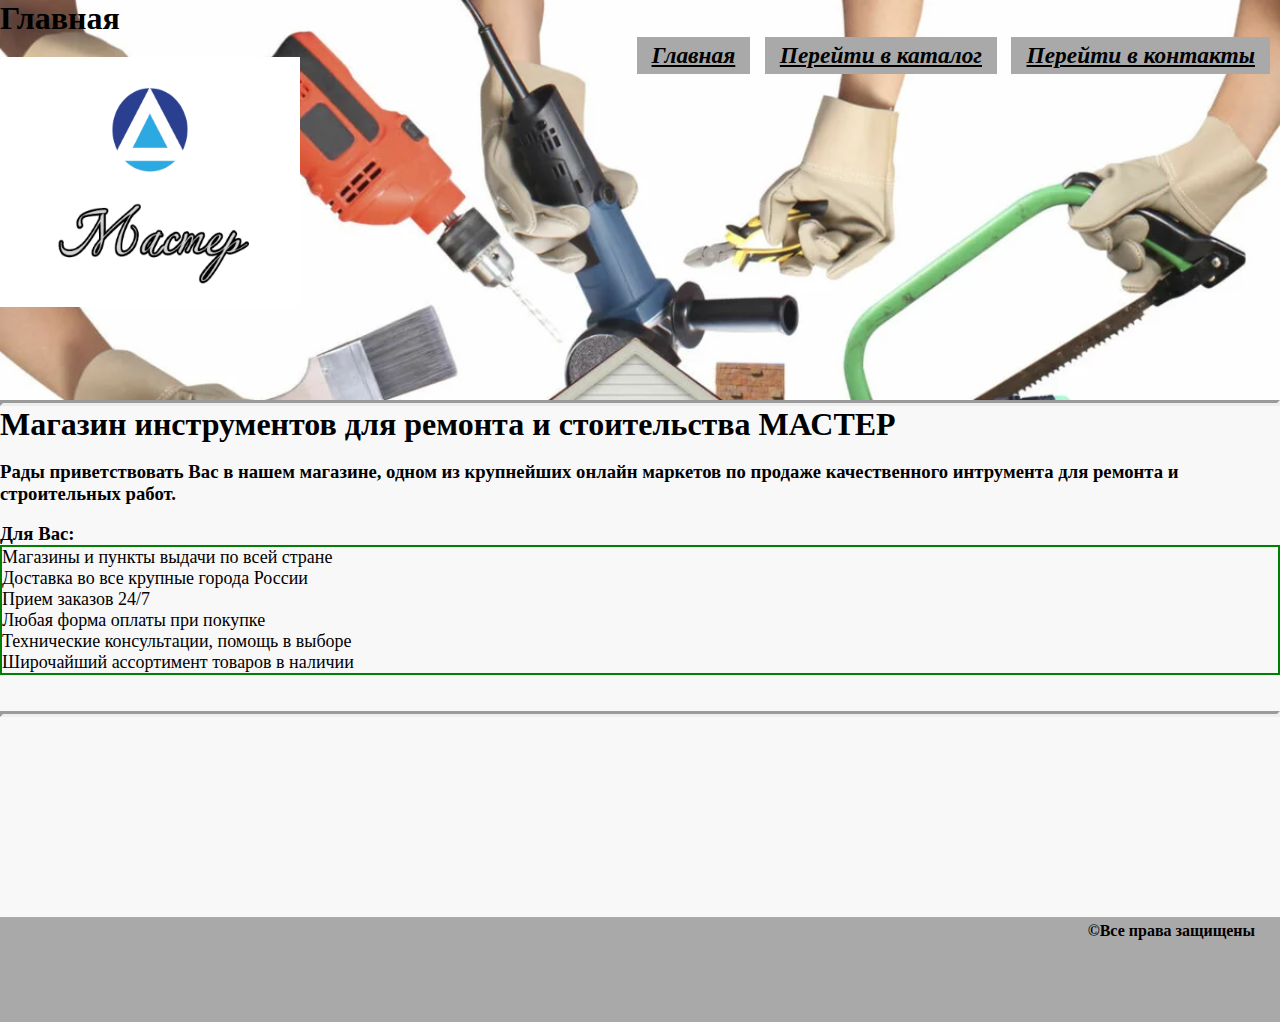
<file: index.html>
<!DOCTYPE html>
<html lang="en">

<head>
    <meta charset="UTF-8">
    <title>Главная</title>
    <link rel="stylesheet" href="style.css"> </head>

<body>
    <div class="container">
        <div class="header">
            <h1>Главная</h1> 
            <img class="logo" src="img/logoza.ru.png" alt="logo">
            <ul class="menu">
                <li><a href="index.html">Главная</a></li>
                <li><a href="catalog.html">Перейти в каталог</a></li>
                <li><a href="contacts.html">Перейти в контакты</a></li>
            </ul>
        </div>
    

        <hr style="border-width: 3px;">
        <h1>Магазин инструментов для ремонта и стоительства МАСТЕР</h1>
        <br>
        <h3>Рады приветствовать Вас в нашем магазине, одном из крупнейших онлайн маркетов по продаже качественного интрумента для ремонта и строительных работ.</h3>
        <br>
        <h3>Для Вас:</h3>
        <ul class="list">
            <li>Магазины и пункты выдачи по всей стране</li>
            <li>Доставка во все крупные города России</li>
            <li>Прием заказов 24/7</li>
            <li>Любая форма оплаты при покупке</li>
            <li>Технические консультации, помощь в выборе</li>
            <li>Широчайший ассортимент товаров в наличии</li>
        </ul>
        <br>
        <br>
        <hr style="border-width: 3px;">
        <div class="clr"></div>
    </div>
    <div class="footer">
        <h4>&copy;Все права защищены</h4> 
    </div>
</body>

</html>
</file>
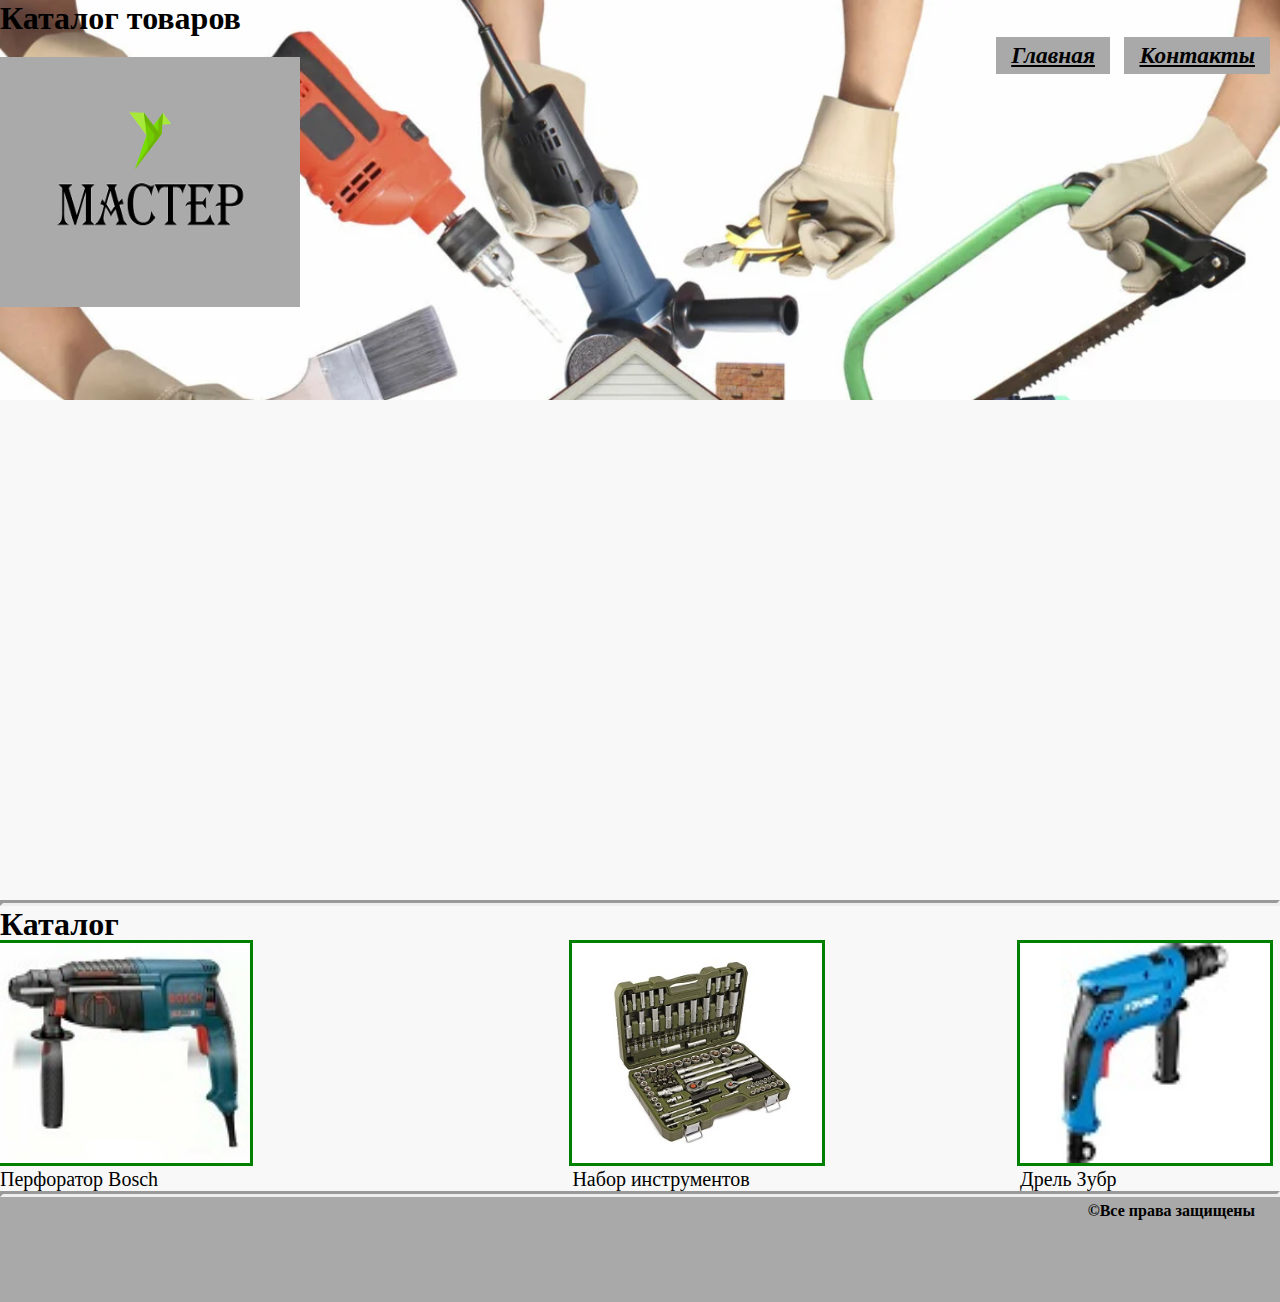
<file: catalog.html>
<!DOCTYPE html>
<html lang="en">

<head>
    <meta charset="UTF-8">
    <title>Каталог</title>
    <link rel="stylesheet" href="style.css"> </head>

<body>
    <div class="container">
        <div class="header">
            <h1>Каталог товаров</h1> 
            <img class="logo" src="img/logo.png" alt="logo">
            <ul class="menu">
                <li><a href="index.html">Главная</a></li>
                <li><a href="contacts.html">Контакты</a></li>
            </ul>
        </div>
    </div>
        <hr style="border-width: 3px;">
        <h1>Каталог</h1> 
        <div class="perf">
            <a class="a" href="catalog/perf.html"><img class="img" src="img/bosch_mini.jpg" alt="перфоратор" width="250" height="220"></a>
            <div class="a">Перфоратор Bosch</div>
        </div>
        <div class="hand">
            <a class="a" href="catalog/hand_tools.html"><img class="img" src="img/%D0%9D%D0%B0%D0%B1%D0%BE%D1%80%20%D0%B8%D0%BD%D1%81%D1%82%D1%80%D1%83%D0%BC%D0%B5%D0%BD%D1%82%D0%BE%D0%B2_%D0%BC%D0%B8%D0%BD%D0%B8.jpg" alt="ручной инструмент" width="250" height="220"></a>
            <div class="a">Набор инструментов</div>
        </div>
        <div class="dr">
            <a class="a" href="catalog/dr.html"><img class="img" src="img/zubr_mini.jpg" alt="дрель" width="250" height="220"></a>
            <div class="a">Дрель Зубр</div>
        </div>
        <hr style="border-width: 3px;">
        <div class="footer">
            <h4>&copy;Все права защищены</h4> 
        </div>

</body>

</html>
</file>
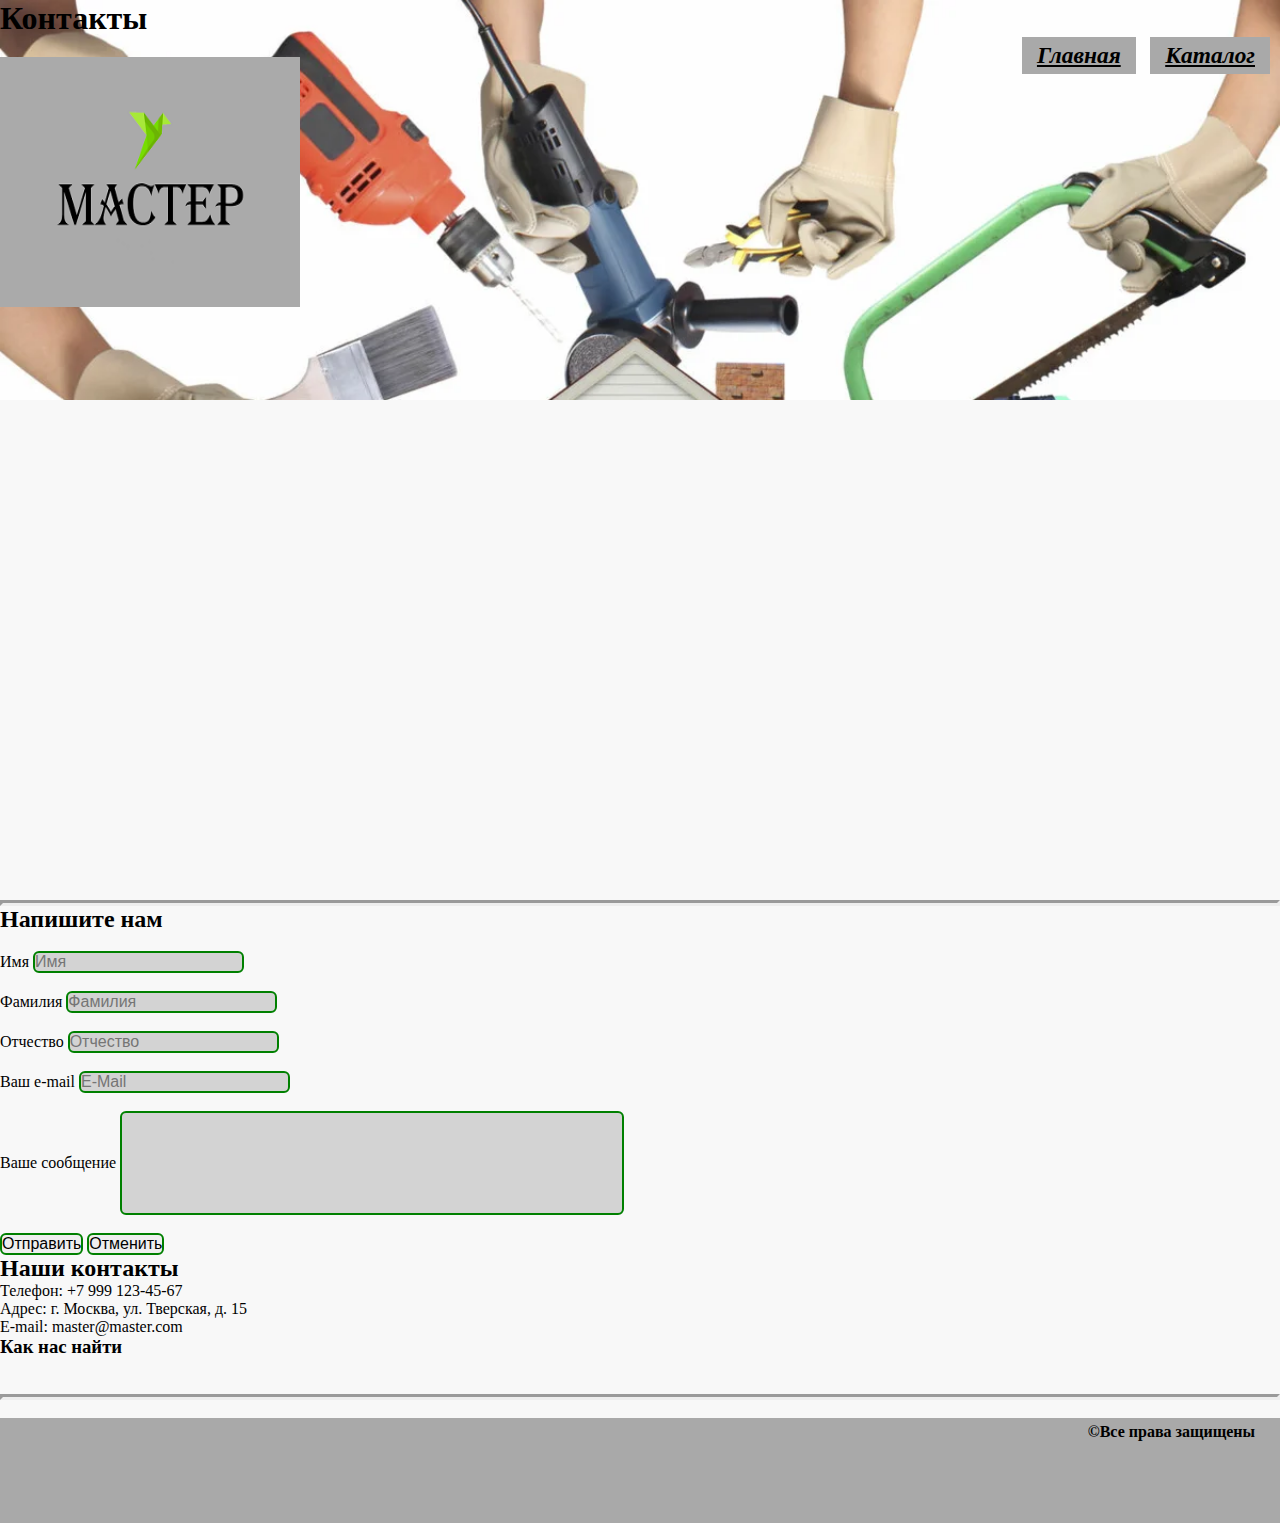
<file: contacts.html>
<!DOCTYPE html>
<html lang="en">

<head>
    <meta charset="UTF-8">
    <title>Контакты</title>
    <link rel="stylesheet" href="style.css"> </head>

<body>
    <div class="container">
        <div class="header">
            <h1>Контакты</h1> 
            <img class="logo" src="img/logo.png" alt="logo">
            <ul class="menu">
                <li><a href="index.html">Главная</a></li>
                <li><a href="catalog.html">Каталог</a></li>
            </ul>
        </div>
    </div>
    <hr style="border-width: 3px;">
    <h2>Напишите нам</h2>
    <br>
    <form action="#"> 
       Имя <input type="text" placeholder="Имя">
        <br>
        <br> 
        Фамилия <input type="text" placeholder="Фамилия">
        <br>
        <br> 
        Отчество <input type="text" placeholder="Отчество">
        <br>
        <br> 
        Ваш e-mail <input type="text" placeholder="E-mail">
        <br>
        <br> 
        Ваше сообщение <input type="text" style="width: 500px; height: 100px;">
        <br>
        <br>
        <input type="submit" value="Отправить">
        <input type="reset" value="Отменить"> 
    </form>
    <h2>Наши контакты</h2>
    <ul>
        <li>Телефон: +7 999 123-45-67</li>
        <li>Адрес: г. Москва, ул. Тверская, д. 15</li>
        <li>E-mail: master@master.com</li>
    </ul>
    <h3>Как нас найти</h3>
    <script type="text/javascript" charset="utf-8" async src="https://api-maps.yandex.ru/services/constructor/1.0/js/?um=constructor%3Acdd52e19e55cb8f47ced3ddcef3defd043eec90d09c20185b626ec288d588f13&amp;width=100%25&amp;height=374&amp;lang=ru_RU&amp;scroll=true"></script>
    <br>
    <br>
    <hr style="border-width: 3px;">
    <br>
    <div class="footer">
        <h4>&copy;Все права защищены</h4> 
    </div>
</body>

</html>
</file>
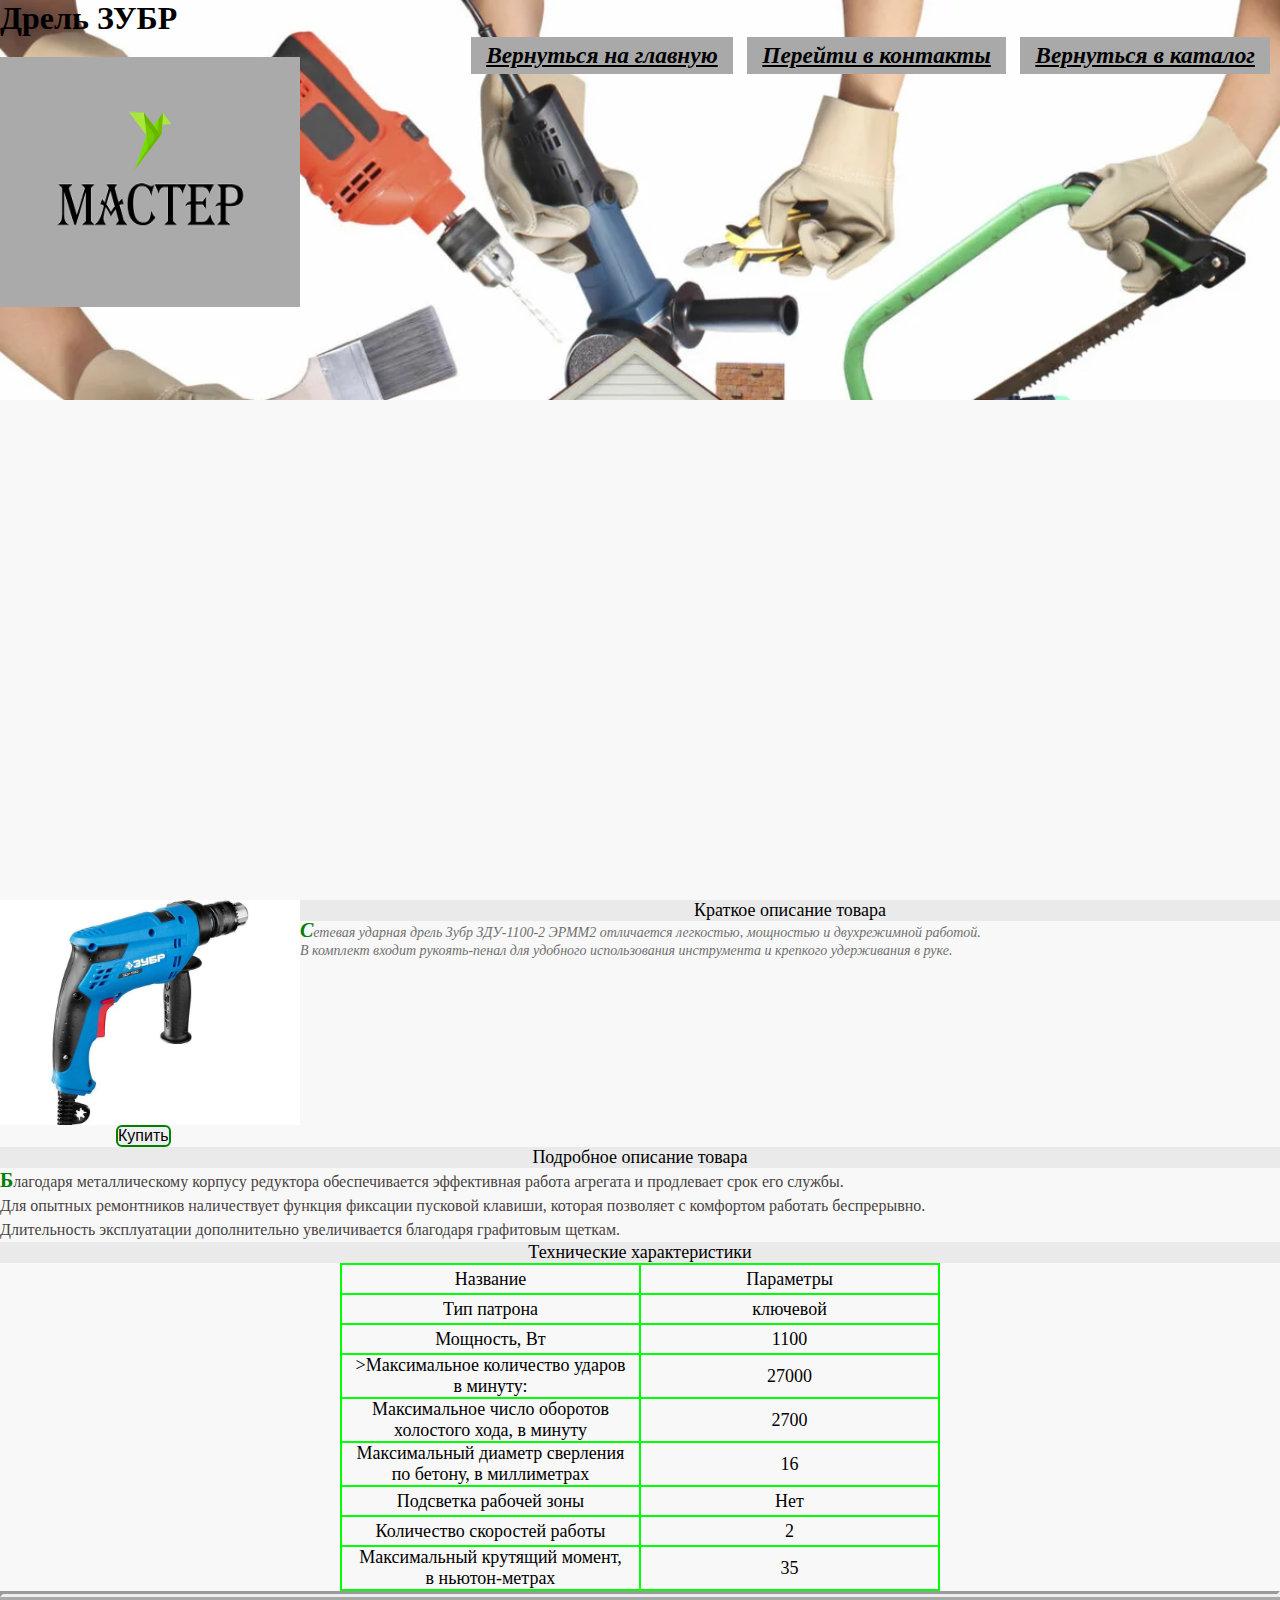
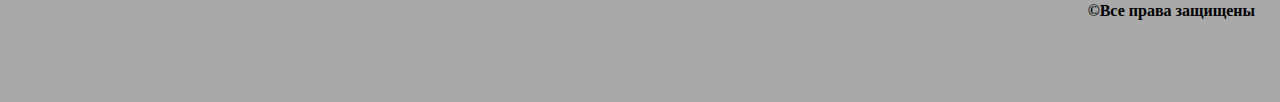
<file: catalog/dr.html>
<!DOCTYPE html>
<html lang="en">

<head>
    <meta charset="UTF-8">
    <title>Document</title>
    <link rel="stylesheet" href="../style.css">
</head>

<body>
    <div class="container">
        <div class="header">
            <h1>Дрель ЗУБР</h1> 
            <img class="logo" src="../img/logo.png" alt="logo">
            <ul class="menu">
                <li><a href="../index.html">Вернуться на главную</a></li>
                <li><a href="../contacts.html">Перейти в контакты</a></li>
                <li><a href="../catalog.html">Вернуться в каталог</a></li>
            </ul>
        </div>
    </div>
    <img class="description" src="../img/zubr-1.jpg" alt="дрель" width="300">
    <div class="short_description">
        <h3 class="heading">Краткое описание товара</h3>
        <p class="p_1">Сетевая ударная дрель Зубр ЗДУ-1100-2&nbsp;ЭРММ2 отличается легкостью, мощностью и&nbsp;двухрежимной работой.<br> В&nbsp;комплект входит рукоять-пенал для удобного использования инструмента и&nbsp;крепкого удерживания в&nbsp;руке.</p>
    </div>
    <form action="button" class="buy" style="width: 100px" >
            <input type="submit" value="Купить">
        </form>
    <div class="full_description">
        <h3 class="heading">Подробное описание товара</h3>
        <p class="p_2">Благодаря металлическому корпусу редуктора обеспечивается эффективная работа агрегата и&nbsp;продлевает срок его службы.
            <br> Для опытных ремонтников наличествует функция фиксации пусковой клавиши, которая позволяет с&nbsp;комфортом работать беспрерывно.
            <br> Длительность эксплуатации дополнительно увеличивается благодаря графитовым щеткам.</p>
    </div>
    <h3 class="heading">Технические характеристики</h3>
    <table class="character">
        <tr>
            <td>Название</td>
            <td>Параметры</td>
        </tr>
        <tr>
            <td>Тип патрона</td>
            <td>ключевой</td>
        </tr>
        <tr>
            <td>Мощность, Вт</td>
            <td>1100</td>
        </tr>
        <tr>
            <td>>Максимальное количество ударов в&nbsp;минуту: </td>
            <td>27000</td>
        </tr>
        <tr>
            <td>Максимальное число оборотов холостого хода, в&nbsp;минуту</td>
            <td>2700</td>
        </tr>
        <tr>
            <td>Максимальный диаметр сверления по&nbsp;бетону, в&nbsp;миллиметрах</td>
            <td>16</td>
        </tr>
        <tr>
            <td>Подсветка рабочей зоны</td>
            <td>Нет</td>
        </tr>
        <tr>
            <td>Количество скоростей работы</td>
            <td>2</td>
        </tr>
        <tr>
            <td>Максимальный крутящий момент, в&nbsp;ньютон-метрах</td>
            <td>35</td>
        </tr>
    </table>
    <hr style="border-width: 3px;">
    <div class="footer">
        <h4>&copy;Все права защищены</h4>
    </div>

</body>

</html>
</file>
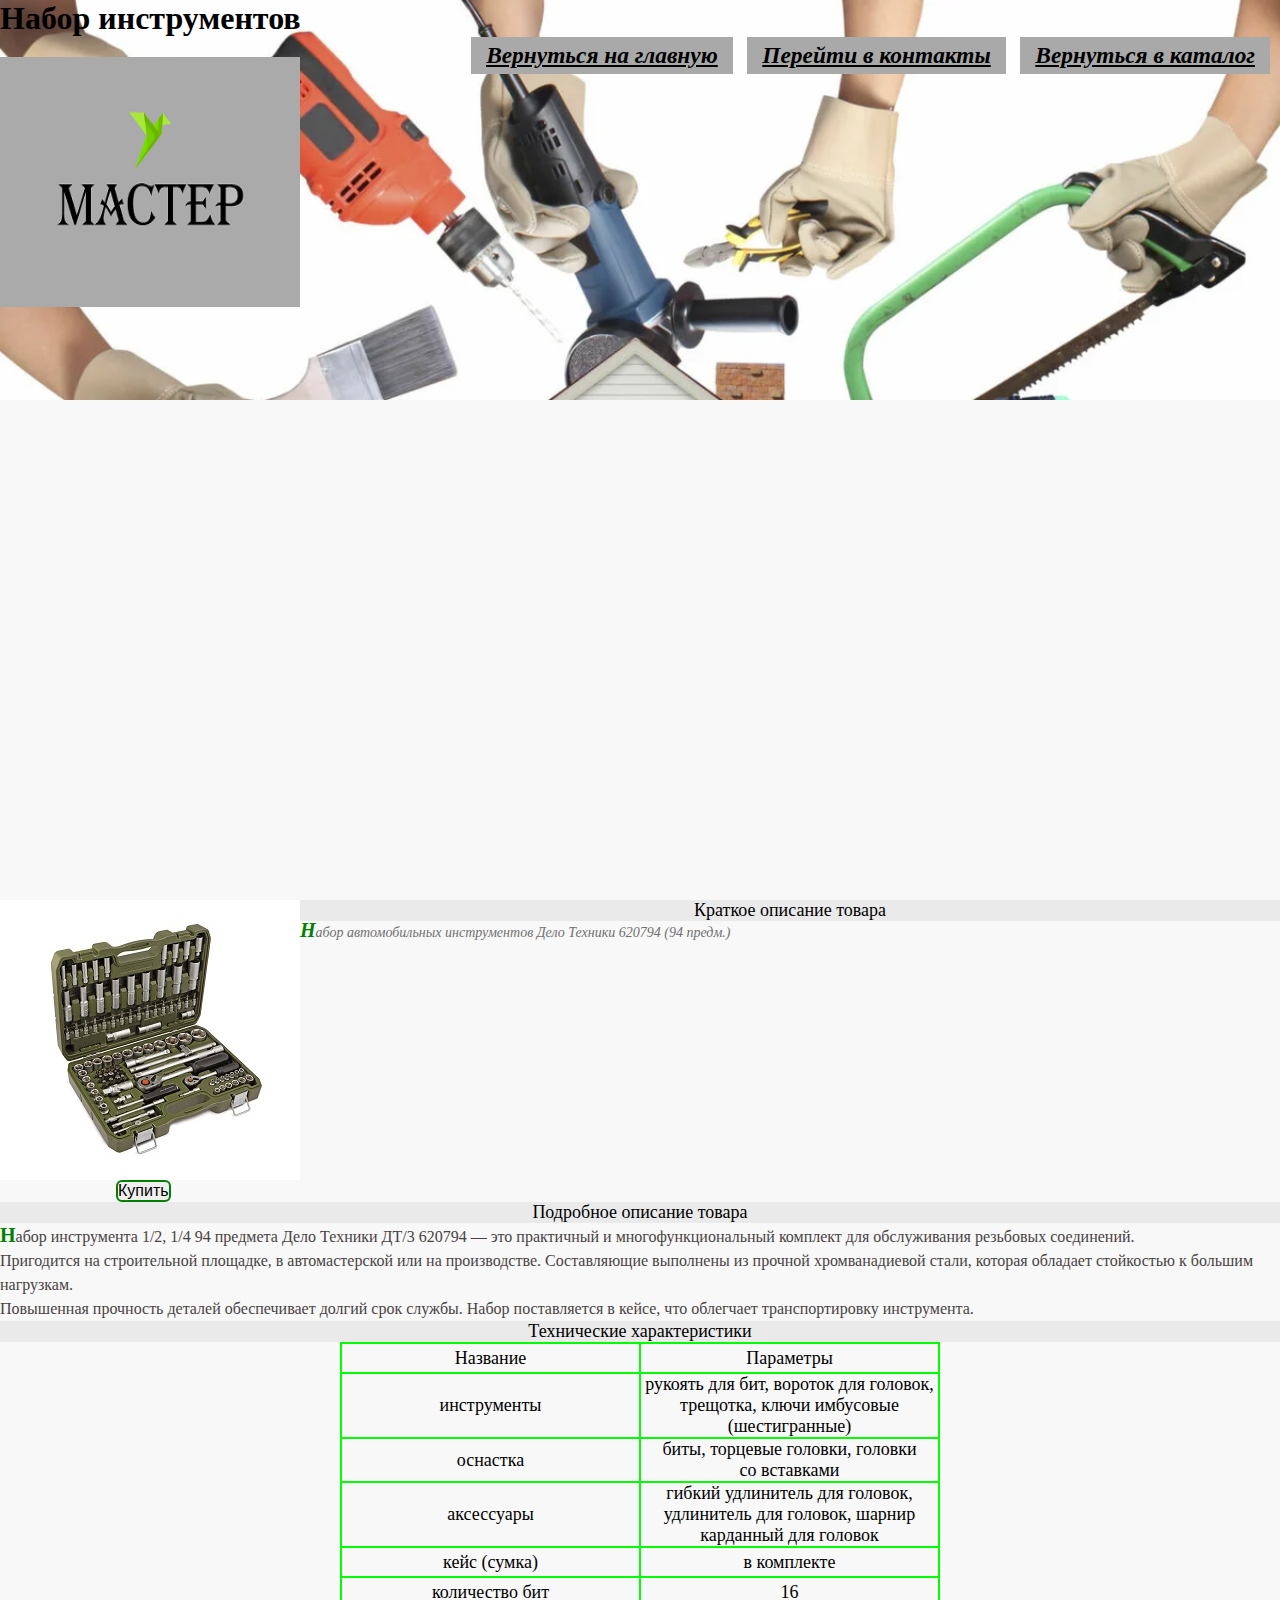
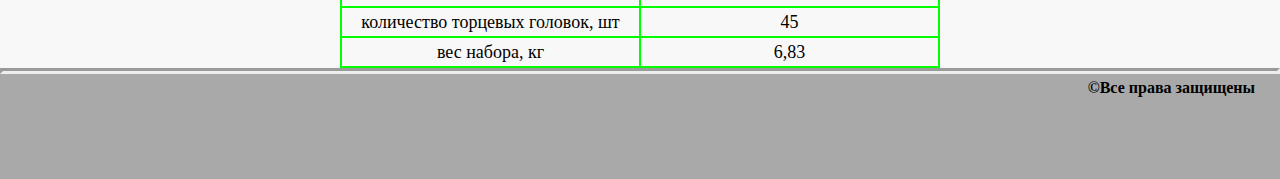
<file: catalog/hand_tools.html>
<!DOCTYPE html>
<html lang="en">

<head>
    <meta charset="UTF-8">
    <title>Document</title>
    <link rel="stylesheet" href="../style.css"> </head>

<body>
    <div class="container">
        <div class="header">
            <h1>Набор инструментов</h1> 
            <img class="logo" src="../img/logo.png" alt="logo">
            <ul class="menu">
                <li><a href="../index.html">Вернуться на главную</a></li>
                <li><a href="../contacts.html">Перейти в контакты</a></li>
                <li><a href="../catalog.html">Вернуться в каталог</a></li>
            </ul>
        </div>
    </div>
        <img class="description"  src="../img/%D0%9D%D0%B0%D0%B1%D0%BE%D1%80%20%D0%B8%D0%BD%D1%81%D1%82%D1%80%D1%83%D0%BC%D0%B5%D0%BD%D1%82%D0%BE%D0%B2_%D0%BC%D0%B8%D0%BD%D0%B8.jpg" alt="Набор инструментов" width="">
        <div class="short_description">
            <h3 class="heading">Краткое описание товара</h3>
            <p class="p_1">Набор автомобильных инструментов Дело Техники 620794 (94&nbsp;предм.)</p>
        </div>
        <form action="button" class="buy" style="width: 100px" >
            <input type="submit" value="Купить">
        </form>
        <div class="full_description">
            <h3 class="heading">Подробное описание товара</h3>
            <p class="p_2">Набор инструмента 1/2, 1/4 94&nbsp;предмета Дело Техники ДТ/3 620794&nbsp;&mdash; это практичный и&nbsp;многофункциональный комплект для обслуживания резьбовых соединений.<br> Пригодится на&nbsp;строительной площадке, в&nbsp;автомастерской или на&nbsp;производстве. Составляющие выполнены из&nbsp;прочной хромванадиевой стали, которая обладает стойкостью к&nbsp;большим нагрузкам.<br> Повышенная прочность деталей обеспечивает долгий срок службы. Набор поставляется в&nbsp;кейсе, что облегчает транспортировку инструмента.
            </p>
        </div>
        <h3 class="heading">Технические характеристики</h3>
        <table class="character">
            <tr>
                <td>Название</td>
                <td>Параметры</td>
            </tr>
            <tr>
                <td>инструменты</td>
                <td>рукоять для бит, вороток для головок, трещотка, ключи имбусовые (шестигранные)</td>
            </tr>
            <tr>
                <td>оснастка</td>
                <td>биты, торцевые головки, головки со&nbsp;вставками</td>
            </tr>
            <tr>
                <td>аксессуары</td>
                <td>гибкий удлинитель для головок, удлинитель для головок, шарнир карданный для головок</td>
            </tr>
            <tr>
                <td>кейс (сумка)</td>
                <td>в&nbsp;комплекте</td>
            </tr>
            <tr>
                <td>количество бит</td>
                <td>16</td>
            </tr>
            <tr>
                <td>количество торцевых головок, шт</td>
                <td>45</td>
            </tr>
            <tr>
                <td>вес набора, кг</td>
                <td>6,83</td>
            </tr>
        </table>
        <hr style="border-width: 3px;">
        <div class="footer">
            <h4>&copy;Все права защищены</h4> 
        </div>
</body>

</html>
</file>
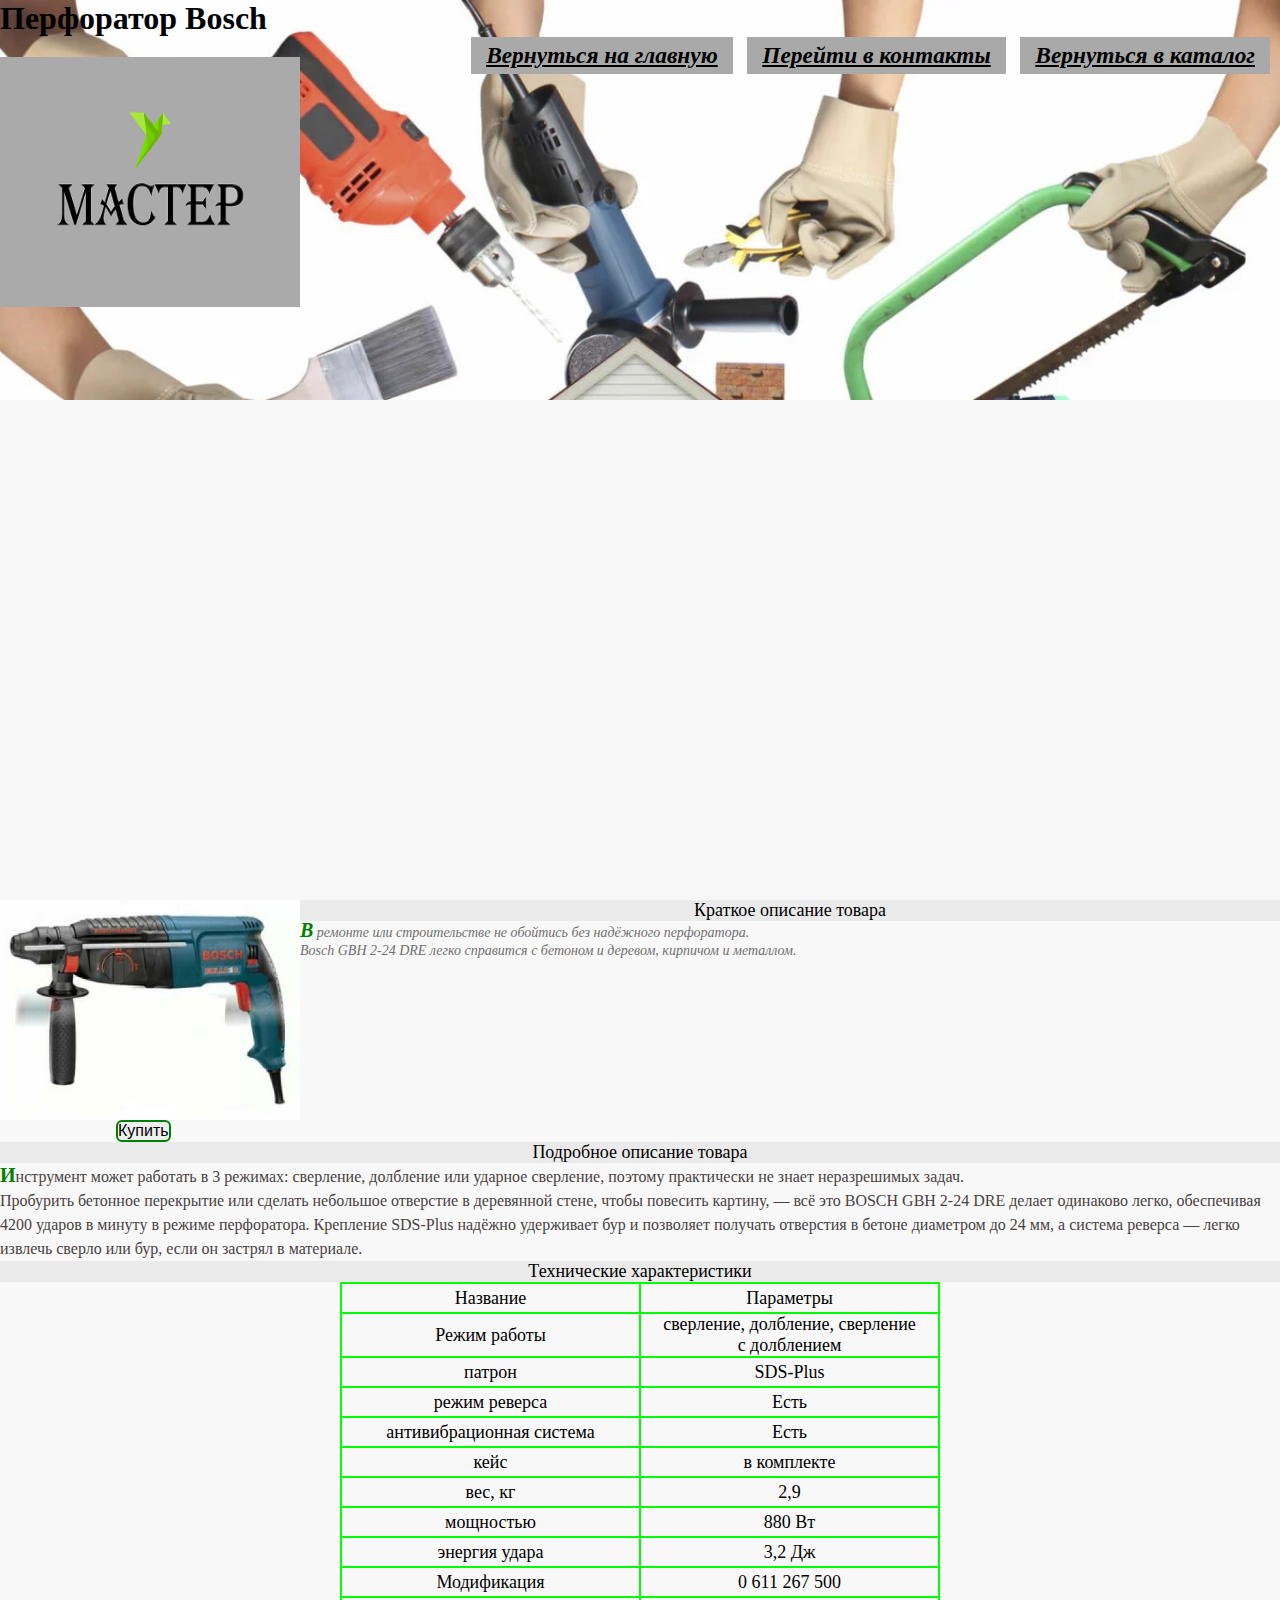
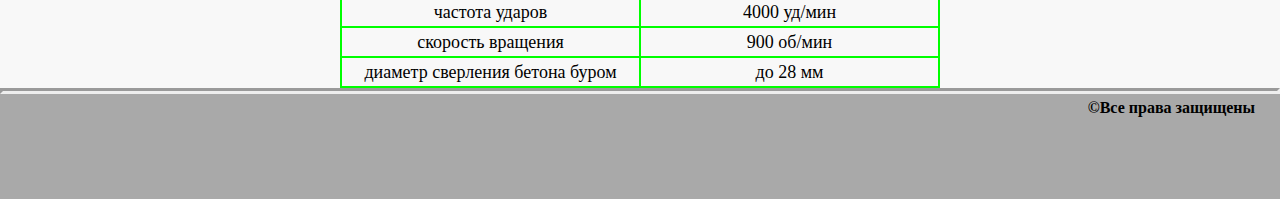
<file: catalog/perf.html>
<!DOCTYPE html>
<html lang="en">

<head>
    <meta charset="UTF-8">
    <title>Document</title>
    <link rel="stylesheet" href="../style.css"> </head>

<body>
    <div class="container">
        <div class="header">
            <h1>Перфоратор Bosch</h1>
            <img class="logo" src="../img/logo.png" alt="logo">
            <ul class="menu">
                <li><a href="../index.html">Вернуться на главную</a></li>
                <li><a href="../contacts.html">Перейти в контакты</a></li>
                <li><a href="../catalog.html">Вернуться в каталог</a></li>
            </ul>
        </div> 
    </div>
        <img class="description" src="../img/bosch_1.jpg" alt="перфоратор" width="300" height="220">
        <div class="short_description">
            <h3 class="heading">Краткое описание товара</h3>
            <p class="p_1">В&nbsp;ремонте или строительстве не&nbsp;обойтись без надёжного перфоратора.
            <br> Bosch GBH 2-24&nbsp;DRE легко справится с&nbsp;бетоном и&nbsp;деревом, кирпичом и&nbsp;металлом.</p><br>
        </div>
        <form action="button" class="buy" style="width: 100px" >
            <input type="submit" value="Купить">
        </form>
        <div class="full_description">
            <h3 class="heading">Подробное описание товара</h3>
            <p class="p_2">Инструмент может работать в&nbsp;3&nbsp;режимах: сверление, долбление или ударное сверление, поэтому практически не&nbsp;знает неразрешимых задач.
                <br> Пробурить бетонное перекрытие или сделать небольшое отверстие в&nbsp;деревянной стене, чтобы повесить картину,&nbsp;&mdash; всё это BOSCH GBH 2-24&nbsp;DRE делает одинаково легко, обеспечивая 4200 ударов в&nbsp;минуту в&nbsp;режиме перфоратора. Крепление SDS-Plus надёжно удерживает бур и&nbsp;позволяет получать отверстия в&nbsp;бетоне диаметром до&nbsp;24&nbsp;мм, а&nbsp;система реверса&nbsp;&mdash; легко извлечь сверло или бур, если он&nbsp;застрял в&nbsp;материале.</p>
        </div>
        <h3 class="heading">Технические характеристики</h3>
        <table class="character">
            <tr>
                <td>Название</td>
                <td>Параметры</td>
            </tr>
            <tr>
                <td>Режим работы</td>
                <td>сверление, долбление, сверление с&nbsp;долблением</td>
            </tr>
            <tr>
                <td>патрон</td>
                <td>SDS-Plus</td>
            </tr>
            <tr>
                <td>режим реверса</td>
                <td>Есть</td>
            </tr>
            <tr>
                <td>антивибрационная система</td>
                <td>Есть</td>
            </tr>
            <tr>
                <td>кейс</td>
                <td>в комплекте</td>
            </tr>
            <tr>
                <td>вес, кг</td>
                <td>2,9</td>
            </tr>
            <tr>
                <td>мощностью</td>
                <td>880 Вт</td>
            </tr>
            <tr>
                <td>энергия удара</td>
                <td>3,2 Дж</td>
            </tr>
            <tr>
                <td>Модификация</td>
                <td>0&nbsp;611&nbsp;267&nbsp;500</td>
            </tr>
            <tr>
                <td>частота ударов</td>
                <td>4000&nbsp;уд/мин</td>
            </tr>
            <tr>
                <td>скорость вращения</td>
                <td>900&nbsp;об/мин</td>
            </tr>
            <tr>
                <td>диаметр сверления бетона буром</td>
                <td> до&nbsp;28&nbsp;мм</td>
            </tr>
        </table>
        <hr style="border-width: 3px;">
        <div class="footer">
            <h4>&copy;Все права защищены</h4> 
        </div>

</body>

</html>
</file>
<file: style.css>
* {
    margin: 0;
    padding: 0;
}

html, body {
    height: 100%;
}

body{
    background: #f8f8f8;
}

.container {
    max-width: 100%;
    margin: 0 auto;
    min-height: 100%;
}

.header{
    min-height: 400px;
    background-image: url(img/s1200.jpg);
    background-size: cover
}

.menu{
    list-style-type: none;
    font-size: 18px;
    float: right;
}
.menu li {
    display: inline-block;
    margin-right: 10px; 
    background: #A9A9A9;
}

.list{
    list-style-type: none;
    font-size: 18px;
    border: 2px solid green;
}

.menu li a{
    color: black;
    font-style: italic;
    font-weight: bold;
    display: block;
    padding: 5px 15px;
    font-size: 130%
}
.menu li a:hover{
    color: white;
}

.heading{
    font-size: 18px;
    color: black;
    font-weight: 400;
    text-align: center;
    background-color: #eaeaea;
}
.p_1{
    color: #707070;
    font-style: italic;
    line-height: 18px;
    font-size: 14px;
}
.p_1:first-letter{
    font-size: 20px;
    font-weight: bold;
    color: green
}
.p_2{
    color: #484343;
    font-size: 16px;
    line-height: 24px;
    font-weight: 400;
    text-align: left;
}
.p_2:first-letter{
    font-size: 20px;
    font-weight: bold;
    color: green
}

input[type=text] {
    color: black;
    background-color: lightgray;
    border: 2px solid green; 
    border-radius: 6px;
    font-size: 16px;
    text-transform: capitalize;
}
input[type=submit] {
    border: 2px solid green;
    border-radius: 6px;
    font-size: 16px;
}
input[type=reset] {
    border: 2px solid green;
    border-radius: 6px;
    font-size: 16px;
}
.img {
    outline: 3px solid green;
    
}
.img:hover {
    outline: none;
}

input[type=text]:focus{
    color: limegreen;
    background-color: lightyellow
}
.character{
    border: 1px solid #000;
    width: 600px;
    border-collapse: collapse;
    table-layout: fixed;
}
.character tr{
    border: 1px solid #000;
    width: 600px;
    height: 30px;
}
.character td {
    border: 2px solid #0f0;
    text-align: center;
    font-size: 18px;
}

.logo {
    float: left; 
    margin-top: 20px;
    width: 300px;
    height: 250px;
    
}
.footer {
    background: #A9A9A9;
    height: 100px;
    text-align: right;
    padding-top: 5px;
    padding-right: 25px;
    clear: both;
    margin-top: -200px;
    margin:  auto 0;
}
.description {
    float: left
}
.full_description {
    clear: both;
}
.character {
    margin: auto    
}
.buy {
    clear: both;
    margin-left: 116px;
}
input[type="submit"]:hover {
    background: lightyellow;
    color: #3CB371
}
input[type="reset"]:hover {
    background: lightyellow;
    color: #3CB371
}
.perf {
    display: inline-block;
    float: left;
    width: 33%;
}
.hand {
    display: inline-block;
    width: calc 33%;  
    margin-left: 150px
}
.dr {
    display: inline-block;
    float: right;
    width: calc 33%;
    padding: 0 px;
    margin-right: 10px;
}
.a {
    text-decoration: none;
    font-size: 20px;
    
}
.a:hover {
    text-decoration: underline;
    color: red
}

.clr {
    height: 200px;
}
</file>
